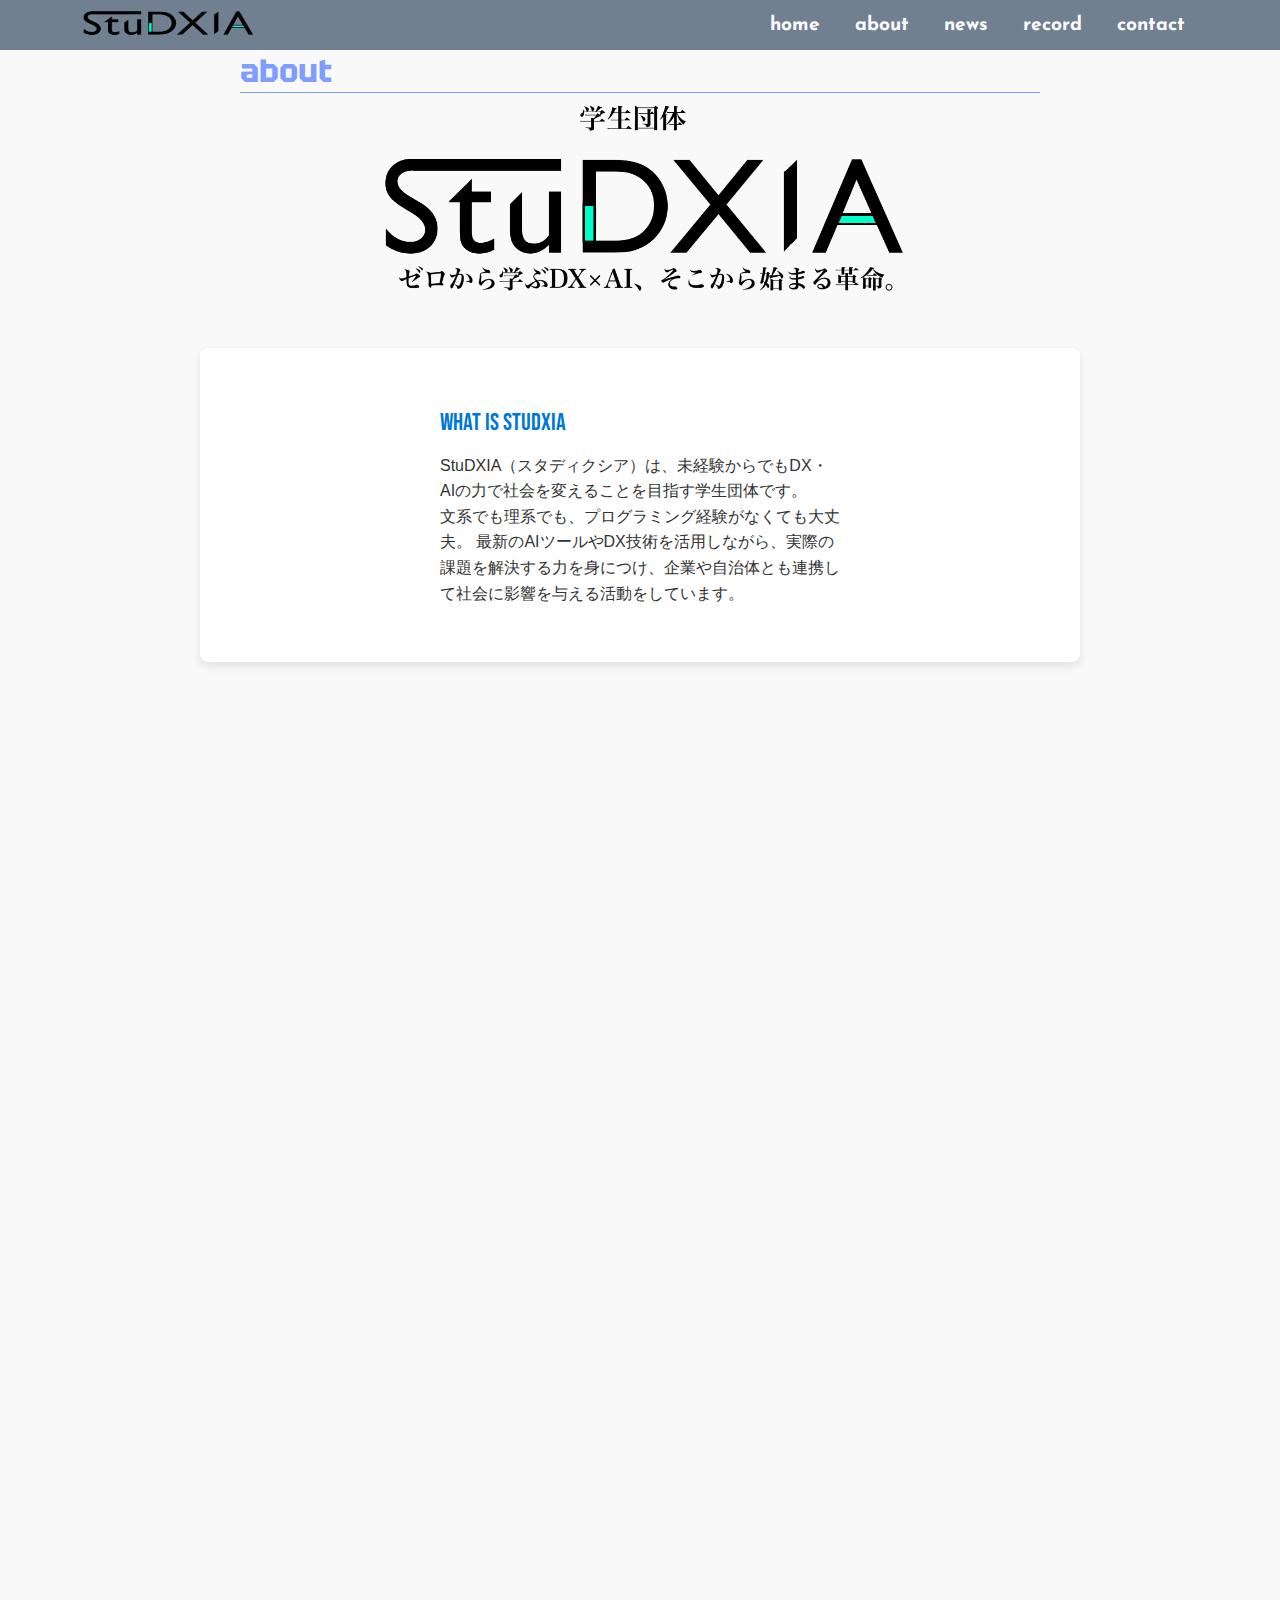
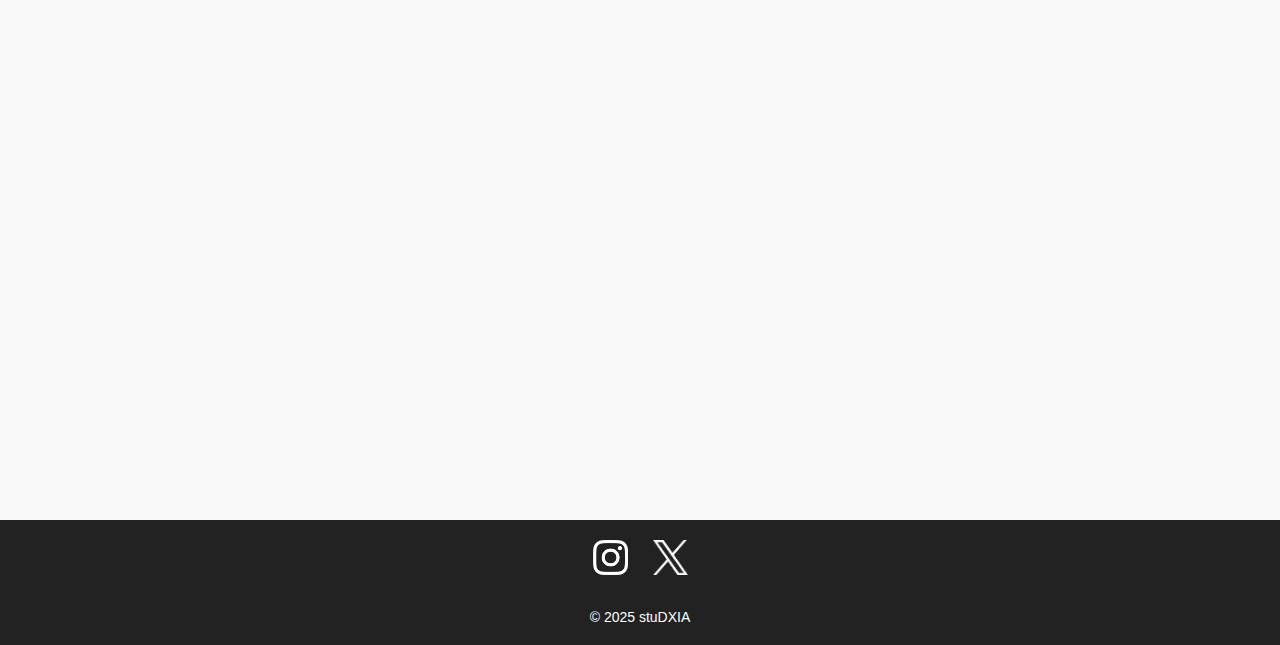
<file: about.html>
<!DOCTYPE html>
<html lang="ja">
<head>
    <meta charset="UTF-8">
    <meta name="viewport" content="width=device-width, initial-scale=1.0">
    <title>stuDXIA_hp_demo</title>
    <link rel="stylesheet" href="styles.css">

    <!-- Google Fonts -->
    <link rel="preconnect" href="https://fonts.googleapis.com">
    <link rel="preconnect" href="https://fonts.gstatic.com" crossorigin>
    <link href="https://fonts.googleapis.com/css2?family=Josefin+Sans:wght@100..700&family=Noto+Sans+JP:wght@100..900&display=swap" rel="stylesheet">
    <link href="https://fonts.googleapis.com/css2?family=Bebas+Neue&display=swap" rel="stylesheet">
    <link href="https://fonts.googleapis.com/css2?family=Tektur:wght@400..900&display=swap" rel="stylesheet">
</head>

<body>
    <header>
        <div class="container flex">
            <a href="index.html">
                <img src="logoTraEdit.png" alt="企業ロゴ" width="176" height="30">
            </a>

            <!-- ハンバーガーボタン -->
            <div class="hamburger" id="hamburger">☰</div>

            <!-- ナビゲーションメニュー -->
            <nav class="josefin-sans-reguler" id="navMenu">
                <a href="index.html">home</a>
                <a href="about.html">about</a>
                <a href="404E.html">news</a>
                <a href="record.html">record</a>
                <a href="contact_pr.html">contact</a> 
            </nav>
        </div>
    </header>

    <!-- メインコンテンツ -->
    <div class="container">
        <h1 class="tektur-reguler">about</h1>
    </div>

    <div class="container">
        <div class="image-box centerSort">
            <img src="logoTra.PNG" alt="サンプル画像" style="position: sticky;">
        </div>

        <section class="content-section scroll-element-up">
            <div class="text-box">
                <h2 class="bebas-neue-regular centerSort">What is stuDXIA</h2>
                <p>
                    StuDXIA（スタディクシア）は、未経験からでもDX・AIの力で社会を変えることを目指す学生団体です。<br>
                    文系でも理系でも、プログラミング経験がなくても大丈夫。
                    最新のAIツールやDX技術を活用しながら、実際の課題を解決する力を身につけ、企業や自治体とも連携して社会に影響を与える活動をしています。
                </p>
            </div>
        </section>

        <section2 class="content-section scroll-element-up">
            <div class="image-box">
                <img src="ppRep.JPG" alt="代表宣材写真">
            </div>
            <div class="text-box">
                <div class="flex">
                    <h2>共同代表<br>山本公才×飯澤穣</h2>
                </div>
                <p>金融業界や税理士事務所でのインターン、経理事業の起業経験を持つ山本と飯澤。彼らが目の当たりにしたのは、紙と手作業に支配された非効率な現場だった。「このままでは日本は変わらない。でも、DXやAI導入のハードルはまだ高い・・・」ならば、”未経験の学生が実際にやってみる"ことが一番の証明になる。そうして生まれたのが、StuDXIA（スタディクシア）。学生だからこそできるDX支援で、日本の未来をアップデートする。</p>
            </div>
        </section2>
        <section2 class="content-section scroll-element-up">
            <div class="image-box">
                <img src="ppKousaiYamamoto.JPG" alt="代表宣材写真">
            </div>
            <div class="text-box">
                <div class="flex">
                    <h2>山本公才</h2>
                </div>

                <table>
                    <tbody>
                    <tr>
                        <th>所属</th> <td>慶應義塾大学経済学部2年生</td>
                    </tr>
                    <tr>
                        <th>MBTI</th> <td>ENTP(指揮官)</td>
                    </tr>
                    <tr>
                        <th>趣味</th> <td>運動・アニメ</td>
                    </tr>
                    <tr>
                        <th>一言</th> <td>StuDXIAで、これからの時代を生き抜くスキルを楽しく身につけよう！</td>
                    </tr>
                    </tbody>
                </table>

            </div>
        </section2>
        <section2 class="content-section scroll-element-up">
            <div class="image-box">
                <img src="ppMinoruIizawa.jpg" alt="代表宣材写真">
            </div>
            <div class="text-box">
                <div class="flex">
                    <h2>飯澤穣</h2>
                </div>
            <table>
                <tbody>
                <tr>
                    <th>所属</th> <td>慶應義塾大学経済学部2年生</td>
                </tr>
                <tr>
                    <th>MBTI</th> <td>INTJ(指揮官)</td>
                </tr>
                <tr>
                    <th>趣味</th> <td>読書</td>
                </tr>
                <tr>
                    <th>一言</th> <td>：StuDXIAで一緒に未来の可能性を広げましょう！！！</td>
                </tr>
                </tbody>
            </table>
        </section2>
    </div>
</div>
    <!-- フッター -->
    <footer>
        <div class="footer-container">
            <div class="social-links">
                <a href="https://www.instagram.com/studxia/">
                    <img src="Instagram_Glyph_White.png" alt="Instagram" width="35" height="35">
                </a>
                <a href="https://x.com/studxia?s=11">
                    <img src="logo-white.png" alt="X" width="35" height="35">
                </a>
            </div>
            <p>&copy; 2025 stuDXIA</p>
        </div>
    </footer>

    <!-- JavaScript -->
    <script>
        function handleScroll() {
            const elements = document.querySelectorAll('.scroll-element-up');
            elements.forEach((el) => {
                const rect = el.getBoundingClientRect();
                if (rect.top < window.innerHeight * 0.8) {
                    el.classList.add('visible');
                }
            });
        }

        window.addEventListener('scroll', () => {
            requestAnimationFrame(handleScroll);
        });

        window.addEventListener('load', handleScroll);

        // ハンバーガーメニュー開閉
        document.getElementById("hamburger").addEventListener("click", function() {
            document.getElementById("navMenu").classList.toggle("open");
        });

        // スライドショー
        document.addEventListener("DOMContentLoaded", function() {
            const slides = document.querySelectorAll(".column-1 img");
            let currentIndex = 0;
        
            function showNextSlide() {
                slides[currentIndex].classList.remove("active");
                currentIndex = (currentIndex + 1) % slides.length;
                slides[currentIndex].classList.add("active");
            }

            slides[currentIndex].classList.add("active"); // 最初の画像を表示
            setInterval(showNextSlide, 7000); // 7秒ごとに切り替え
        });
    </script>
</body>
</html>
</file>
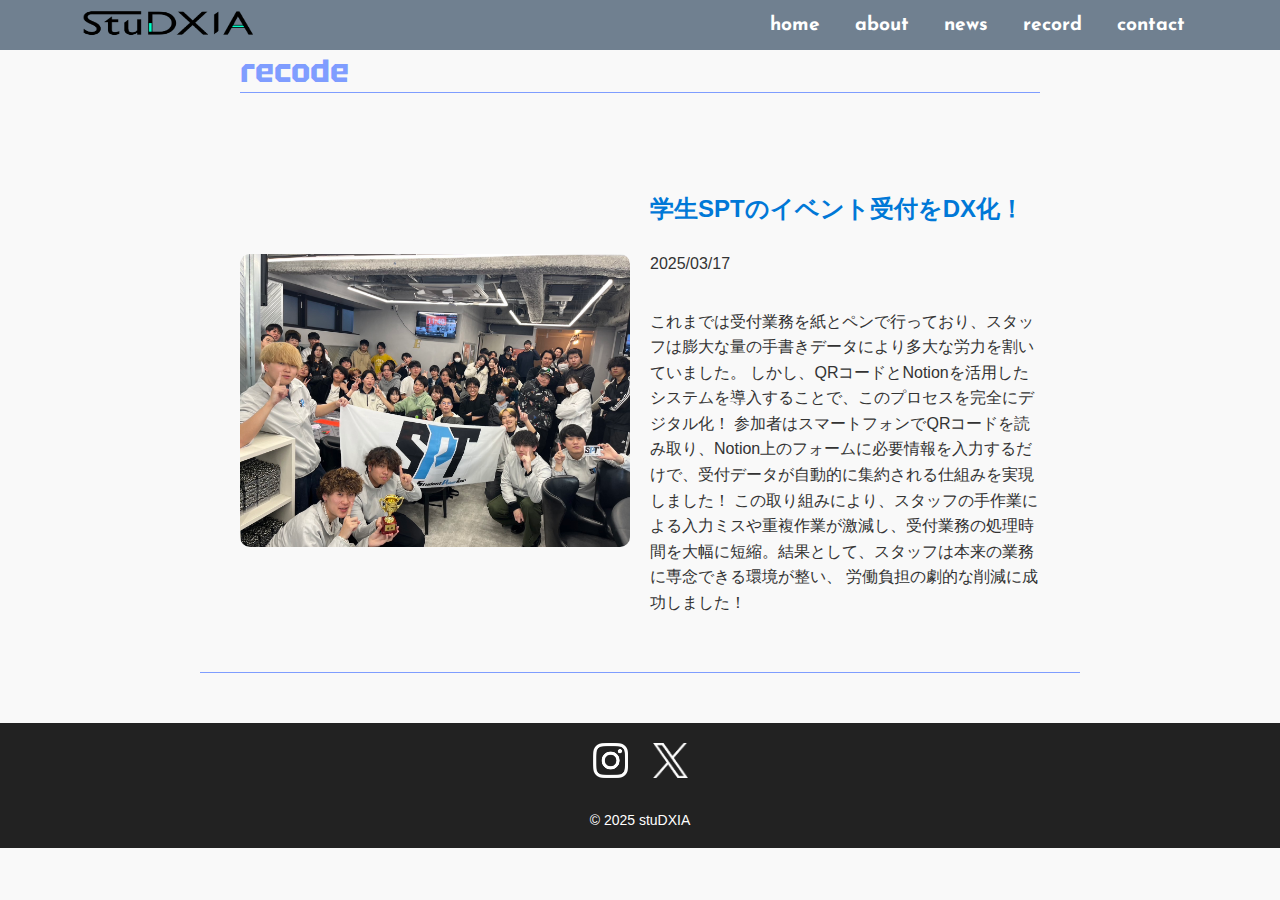
<file: record.html>
<!DOCTYPE html>
<html lang="ja">
<head>
    <meta charset="UTF-8">
    <meta name="viewport" content="width=device-width, initial-scale=1.0">
    <title>stuDXIA_hp_demo</title>
    <link rel="stylesheet" href="styles.css">

    <!-- Google Fonts -->
    <link rel="preconnect" href="https://fonts.googleapis.com">
    <link rel="preconnect" href="https://fonts.gstatic.com" crossorigin>
    <link href="https://fonts.googleapis.com/css2?family=Josefin+Sans:wght@100..700&family=Noto+Sans+JP:wght@100..900&display=swap" rel="stylesheet">
    <link href="https://fonts.googleapis.com/css2?family=Bebas+Neue&display=swap" rel="stylesheet">
    <link href="https://fonts.googleapis.com/css2?family=Tektur:wght@400..900&display=swap" rel="stylesheet">
</head>

<body>
    <header>
        <div class="container flex">
            <a href="index.html">
                <img src="logoTraEdit.png" alt="企業ロゴ" width="176" height="30">
            </a>

            <!-- ハンバーガーボタン -->
            <div class="hamburger" id="hamburger">☰</div>

            <!-- ナビゲーションメニュー -->
            <nav class="josefin-sans-reguler" id="navMenu">
                <a href="index.html">home</a>
                <a href="about.html">about</a>
                <a href="404E.html">news</a>
                <a href="record.html">record</a>
                <a href="contact_pr.html">contact</a> 
            </nav>
        </div>
    </header>

    <!-- ここから -->
    <div class="container">
        <h1 class="tektur-reguler">recode</h1>

        <section2 class="content-section scroll-element-up">
            <div class="image-box">
                <img src="IMG_1760.JPG" alt="サンプル画像">
            </div>
            <div class="text-box">
                <div class="flex">
                    <a href="404E.html"><h2>学生SPTのイベント受付をDX化！</h2></a>
                    <p>2025/03/17</p>
                </div>
                <p>これまでは受付業務を紙とペンで行っており、スタッフは膨大な量の手書きデータにより多大な労力を割いていました。
                    しかし、QRコードとNotionを活用したシステムを導入することで、このプロセスを完全にデジタル化！
                    参加者はスマートフォンでQRコードを読み取り、Notion上のフォームに必要情報を入力するだけで、受付データが自動的に集約される仕組みを実現しました！
                    この取り組みにより、スタッフの手作業による入力ミスや重複作業が激減し、受付業務の処理時間を大幅に短縮。結果として、スタッフは本来の業務に専念できる環境が整い、
                    労働負担の劇的な削減に成功しました！
                </p>
            </div>
        </section2>
        
    </div>

    <!-- ここまで編集可 -->

    <footer>
        <div class="footer-container">
            <div class="social-links">
                <a href="https://www.instagram.com/studxia/">
                    <img src="Instagram_Glyph_White.png" alt="Instagram" width="35" height="35">
                </a>
                <a href="https://x.com/studxia?s=11">
                    <img src="logo-white.png" alt="X" width="35" height="35">
                </a>
            </div>
            <p>&copy; 2025 stuDXIA</p>
        </div>
    </footer>


    <script>
        function handleScroll() {
            const elements = document.querySelectorAll('.scroll-element-up');
            elements.forEach((el) => {
                const rect = el.getBoundingClientRect();
                if (rect.top < window.innerHeight * 0.8) {
                    el.classList.add('visible');
                }
            });
        }

        window.addEventListener('scroll', () => {
            requestAnimationFrame(handleScroll);
        });

        window.addEventListener('load', handleScroll);

        // ハンバーガーメニュー開閉
        document.getElementById("hamburger").addEventListener("click", function() {
            document.getElementById("navMenu").classList.toggle("open");
        });

        document.addEventListener("DOMContentLoaded", function() {
            const slides = document.querySelectorAll(".column-1 img");
            let currentIndex = 0;
        
            function showNextSlide() {
                slides[currentIndex].classList.remove("active");
                currentIndex = (currentIndex + 1) % slides.length;
                slides[currentIndex].classList.add("active");
            }

            slides[currentIndex].classList.add("active"); // 最初の画像を表示
            setInterval(showNextSlide, 7000); // 7秒ごとに切り替え
        });
    </script>

</body>
</html>
</file>
<file: styles.css>
html {
    font-family: "Noto Sans JP", sans-serif;
}

.josefin-sans-reguler {
    font-family: "Josefin Sans", sans-serif;
    font-optical-sizing: auto;
    font-weight: 400;
    font-style: normal;
}

.tektur-reguler {
    font-family: "Tektur", sans-serif;
    font-optical-sizing: auto;
    font-weight: 700;
    font-style: normal;
    font-variation-settings: "wdth" 100;
}

.bebas-neue-regular {
    font-family: "Bebas Neue", sans-serif;
    font-weight: 400;
    font-style: normal;
}

.container,.container2 {
    width: 90%;
    max-width: 1120px;
    margin: 0 auto;
}

header .container {
    display: flex;
    align-items: center;
    padding: 0; /* 繝倥ャ繝繝ｼ縺ｮ菴咏區繧貞炎貂� */
}

header a img {
    margin-left: 0; /* 蟾ｦ遶ｯ縺ｫ蟇�○繧� */
    padding-left: 0; /* 菴吝�縺ｪ菴咏區繧偵↑縺上☆ */
}

.flex {
    display: flex;
    justify-content: space-between;
    flex-wrap: wrap;
    align-items: center;
}

.logo {
    font-size: 24px;
    font-weight: 700;
    letter-spacing: -0.04em;
}

body {
    font-family: 'Arial', sans-serif;
    margin: 0;
    padding: 0;
    background-color: #f9f9f9;
    color: #333;
    padding-top: 0; /* 繝倥ャ繝繝ｼ縺ｮ蠖ｱ髻ｿ縺ｧ菴咏區縺檎匱逕溘＠縺ｪ縺�ｈ縺�↓菫ｮ豁｣ */
}

header {
    background: slategray;
    color: white;
    text-align: center;
    position: sticky;
    width: 100%;
    height: 50px;
    top: 0;
    left: 0;
    z-index: 1000;
    display: flex;
    align-items: center;
    padding: 0; /* 菴咏區繧貞炎髯､ */
    position: sticky;
}

nav a {
    color: white;
    text-decoration: none;
    margin: 0 15px;
    font-size: 1.2em;
    font-weight: bold;
    transition: .3s;
}

nav a:hover {
    color: aquamarine;
    transition: .3s;
}

section {
    max-width: 800px;
    margin: 40px auto;
    background: white;
    padding: 40px;
    border-radius: 8px;
    box-shadow: 0px 4px 10px rgba(0, 0, 0, 0.1);
}

section div div a, section2 div div a {
    text-decoration: none;
}

section2 {
    max-width: 800px;
    margin: 40px auto;
    background: #f9f9f9;
    border-bottom: 1px solid rgb(127, 157, 255);
}

section3 {
    max-width: 800px;
    margin: 40px auto;
    background: #f9f9f9;
    border-bottom: 1px solid rgb(127, 157, 255);
}

section4 {

}

.content-section {
    display: flex;
    align-items: center;  /* 邵ｦ譁ｹ蜷台ｸｭ螟ｮ謠�∴ */
    justify-content: center; /* 讓ｪ蟷�ｒ隱ｿ謨ｴ */
    gap: 20px;  /* 逕ｻ蜒上→繝�く繧ｹ繝医�髢薙�繧ｹ繝壹�繧ｹ */
    padding: 40px;
}

.image-box {
    flex: 1;  /* 逕ｻ蜒上�蟷�ｒ蝮�ｭ峨↓縺吶ｋ */
    max-width: 50%; /* 譛螟ｧ蟷�ｒ隱ｿ謨ｴ */
}

.image-box img {
    width: 100%; /* 逕ｻ蜒上ｒ隕ｪ隕∫ｴ�縺ｫ蜷医ｏ縺帙ｋ */
    height: auto;
    border-radius: 10px; /* 隗偵ｒ蟆代＠荳ｸ繧√ｋ */
}

.text-box {
    flex: 1; /* 繝�く繧ｹ繝医ｂ蜷後§蟷�〒驟咲ｽｮ */
    max-width: 50%;
}

.text-box h2 {
    font-size: 24px;
    margin-bottom: 10px;
}

.text-box p {
    font-size: 16px;
    line-height: 1.6;
}

.topsection {
    max-width: 800px;
    margin: 40px auto;
    background: white;
    padding: 40px;
    border-radius: 8px;
    box-shadow: 0px 4px 10px rgba(0, 0, 0, 0.1);
    margin-top: 7%;
}

h1{
    color: rgb(127, 157, 255);
    max-width: 800px;
    margin: auto;
    border-bottom: 1px solid rgb(127, 157, 255);
}

h2 {
    color: #0078D7;
    text-decoration: none;
}

h2-home {
    color: #0078D7;
    font-size: 4em;
}

footer {
    background-color: #222;  /* 閭梧勹濶ｲ繧堤ｵｱ荳 */
    color: white;
    text-align: center;
    padding: 20px 0;
    margin-top: 50px;
}

.footer-container {
    display: flex;
    flex-direction: column;
    align-items: center;
    gap: 30px;
}

.social-links {
    display: flex;
    gap: 25px;
}

.footer-symbol {
    margin-top: 10px;
}

footer p {
    font-size: 14px;
    margin: 0;
}

.noto-sans-jp-regular {
    font-family: "Noto Sans JP", sans-serif;
    font-optical-sizing: auto;
    font-weight: 400;
    font-style: normal;
}

/* 蛻晄悄迥ｶ諷具ｼ磯乗���ｰ代＠荳九↓縺壹ｉ縺呻ｼ� */
.scroll-element-up {
    opacity: 0;
    transform: translateY(30px);
    transition: opacity 1s ease-in-out, transform 1s ease-in-out;
}
  
/* 繧ｹ繧ｯ繝ｭ繝ｼ繝ｫ縺励※陦ｨ遉ｺ縺輔ｌ縺溘→縺� */
.scroll-element-up.visible {
    opacity: 1;
    transform: translateY(0);
}

.backButton {
    display: block;
    margin-left: auto;
    margin-right: auto;
    width: 100px;
    color: #fff;
    text-decoration: none;
    background-color: rgb(18, 106, 221);
    max-width: 800px;
    margin-left: auto;
    margin-right: auto;
    background: rgb(14, 134, 182);
    padding: 20px 120px;
    border-radius: 100px;
    box-shadow: 0px 4px 10px rgba(0, 0, 0, 0.1);
    font-weight: 700;
}

.backButton:hover {
    color: rgb(18, 106, 221);
    background-color: #fff;
}

/* 繝上Φ繝舌�繧ｬ繝ｼ繝｡繝九Η繝ｼ縺ｮ繝�ヵ繧ｩ繝ｫ繝郁ｨｭ螳� */
.hamburger {
    display: none;
    font-size: 2rem;
    cursor: pointer;
    position: absolute;
    right: 10px;
    top: 50%;
    transform: translateY(-50%);
}

/* 繝ｭ繧ｴ繧貞ｷｦ遶ｯ縺ｫ蝗ｺ螳� */
.mobcontainer {
    position: absolute;
    left: 10px;
    top: 50%;
    transform: translateY(-50%);
}

.column-1 {
    background-position: center;
    background-size: cover;
    width: 100%;
    height: 540px;
    border-radius: 30px;
    margin-top: 6%;
    display: flex;
    align-items: center;
    position: relative;
    overflow: hidden;
    object-fit: cover;
}

.column-1 img {
    position: absolute;
    width: 100%;
    height: 100%;
    object-fit: cover;
    opacity: 0;
    transition: opacity 3s ease-in-out;
}

.column-1 img.active {
    opacity: 1;
}

.container-column-1 {
    width: 90%;
    max-width: 1120px;
    margin: 0 auto;
}

/* 蛻晄悄迥ｶ諷具ｼ磯乗���承縺ｫ縺壹ｉ縺呻ｼ� */
.scroll-element-r {
    opacity: 0;
    transform: translateX(30px); /* 蜿ｳ縺ｫ30px繧ｷ繝輔ヨ */
    transition: opacity 0.5s ease-in-out, transform 0.5s ease-in-out;
}

/* 繧ｹ繧ｯ繝ｭ繝ｼ繝ｫ縺励※陦ｨ遉ｺ縺輔ｌ縺溘→縺� */
.scroll-element.visible {
    opacity: 1;
    transform: translateX(0);
}

body .flex {
    display: flex;
    justify-content: space-between;
    align-items: center;
}

.gradation {
    position: relative;
}

.gradation::before {
    content: "";
    position: absolute;
    width: 100%;
    height: 100%;
    top: 0;
    left: 0;
    background: linear-gradient(90deg, #fff, transparent);
}

.joinButton {
    text-decoration: none;
    color: #ffffff;
    max-width: 1000px;
    margin-left: auto;
    margin-right: auto;
    background: rgb(255, 157, 0);
    padding: 20px 100px;
    border-radius: 100px;
    box-shadow: 0px 4px 10px rgba(0, 0, 0, 0.1);
    font-weight: 700;
}

.joinButton:hover {
    color: cadetblue;
    background-color: white;
}

.aboutButton {
    text-decoration: none;
    background-color: cadetblue;
    color: #ffffff;
    max-width: 800px;
    margin-left: auto;
    margin-right: auto;
    margin-top: 15%;
    background: rgb(14, 134, 182);
    padding: 20px 80px;
    border-radius: 100px;
    box-shadow: 0px 4px 10px rgba(0, 0, 0, 0.1);
    font-weight: 700;
}

.aboutButton:hover {
    color: cadetblue;
    background-color: white;
}

.centerSort {
    display: flex;
    align-items: center;
    margin-left: auto;
    margin-right: auto;
}.concept-section {
    display: flex;
    justify-content: center;
    align-items: center;
    padding: 50px 0;
    text-align: center;
}

.concept-container {
    display: flex;
    gap: 20px;
}

.circle {
    width: 150px;
    height: 150px;
    border-radius: 50%;
    background-color: #0077cc;
    display: flex;
    flex-direction: column;
    justify-content: center;
    align-items: center;
    color: white;
    font-family: "Josefin Sans", sans-serif;
    font-weight: bold;
    box-shadow: 0 4px 8px rgba(0, 0, 0, 0.2);
}

.circle h2 {
    font-size: 20px;
    margin: 0;
}

.circle p {
    font-size: 14px;
    margin: 5px 0 0;
}

.venn-diagram {
    position: relative;
    width: 300px;
    height: 260px;
    margin: auto;
    margin-top: 10%;
    margin-left: 10%;
}

.circle {
    position: absolute;
    width: 140px;
    height: 140px;
    border-radius: 50%;
    text-align: center;
    line-height: 140px;
    font-size: 18px;
    font-weight: bold;
    color: white;
    opacity: 0.8;
    margin-top: 10%;
    margin-left: 10%;
}

.stu {
    background-color: #0077cc;
    top: 0;
    left: 80px;
}

.dx {
    background-color: #ff6600;
    top: 80px;
    left: 0;
}

.ia {
    background-color: #33cc33;
    top: 80px;
    left: 160px;
}

.center-text {
    position: absolute;
    top: 95px;
    left: 100px;
    font-size: 14px;
    font-weight: bold;
    background-color: rgba(0, 0, 0, 0.7);
    color: white;
    padding: 5px 10px;
    border-radius: 5px;
}

/* 繧ｹ繝槭�蟇ｾ蠢� */

@media (max-width: 1020px){
    .column-1 {
        width: 100%;
        height: 200px;
        border-radius: 0px;
        margin-top: 0%;
    }

    .container2 {
        width: 100%;
        margin: 0 auto;
    }
}

/* 繧ｹ繝槭�繧ｵ繧､繧ｺ縺ｮ繧ｹ繧ｿ繧､繝ｫ */
@media (max-width: 768px) {

    h1{
        color: rgb(127, 157, 255);
        max-width: 800px;
        margin: auto;
        margin-top: 5%;
        border-bottom: 1px solid rgb(127, 157, 255);
    }
    
    .hamburger {
        display: block;
    }

    .content-section {
        flex-direction: column; /* 繧ｹ繝槭�縺ｧ縺ｯ邵ｦ荳ｦ縺ｳ */
        text-align: left; /* 繝�く繧ｹ繝医ｒ荳ｭ螟ｮ蟇�○ */
    }

    .image-box, .text-box {
        max-width: 100%; /* 蟷�ｒ蜈ｨ菴薙↓ */
    }

    /* 繝｡繝九Η繝ｼ繧貞ｮ悟�縺ｫ髫�縺呻ｼ医Ο繝ｼ繝画凾縺ｮ縺｡繧峨▽縺埼亟豁｢�� */
    nav {
        visibility: hidden;
        opacity: 0;
        height: 0;
        position: absolute;
        top: 50px;
        left: 0;
        width: 100%;
        background: slategray;
        flex-direction: column;
        text-align: center;
        padding: 0;
        transition: opacity 0.3s ease-in-out, height 0.3s ease-in-out;
    }

    nav a {
        display: block;
        padding: 10px;
        color: white;
    }

    /* 繝｡繝九Η繝ｼ縺碁幕縺�◆縺ｨ縺� */
    nav.open {
        visibility: visible;
        opacity: 1;
        height: auto;
        padding: 10px 0;
    }

    .topsection {
        max-width: 800px;
        margin: 40px auto;
        background: white;
        padding: 40px;
        border-radius: 8px;
        box-shadow: 0px 4px 10px rgba(0, 0, 0, 0.1);
        margin-top: 17%;
    }
}

@media (max-width: 600px) {
    .concept-container {
        flex-direction: column;
        gap: 15px;
    }
}
</file>
